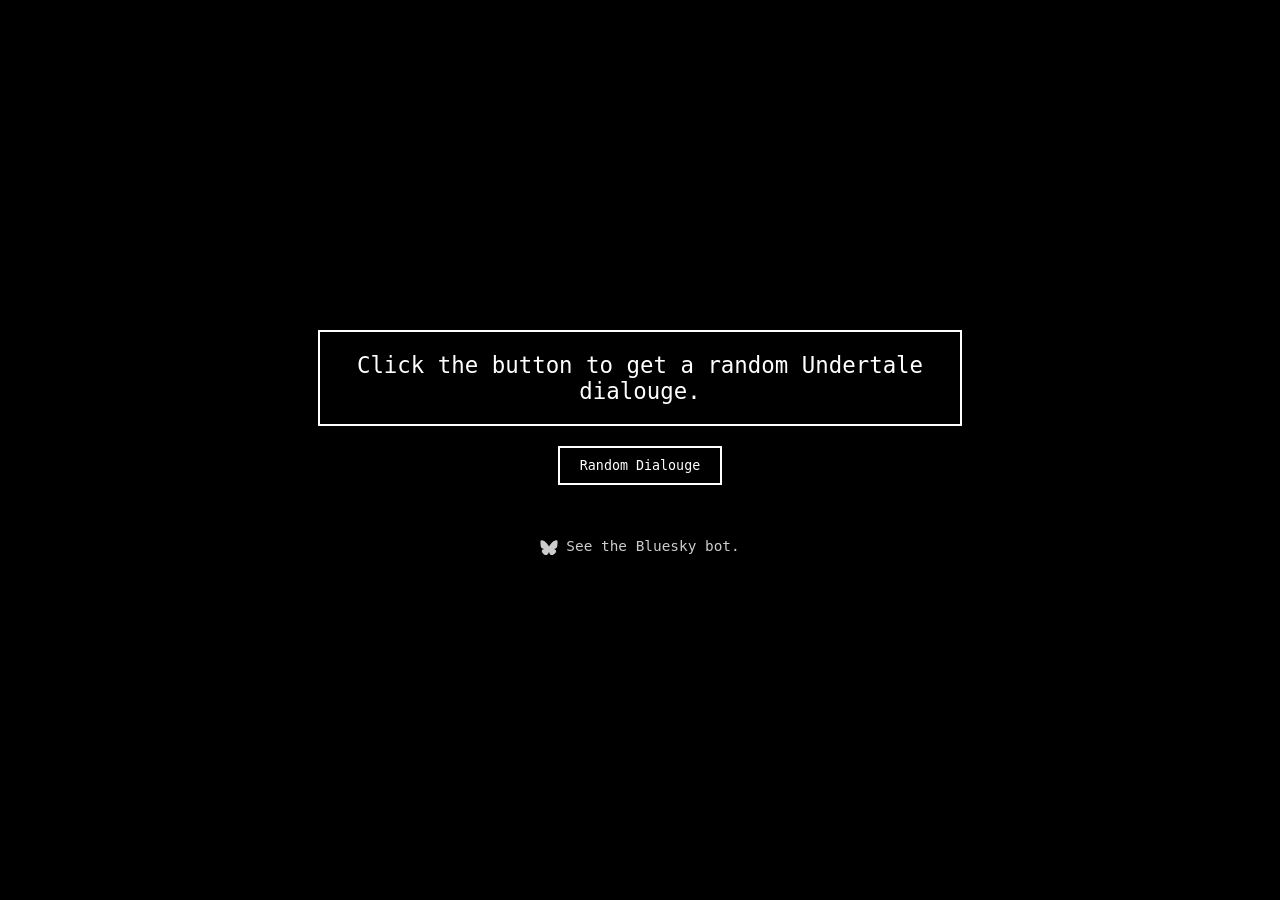
<file: index.html>
<!DOCTYPE html>
<html lang="en">
<head>
  <link rel="icon" href="https://cdn2.steamgriddb.com/icon/317291f2636e3b42fca2e1e02a78dcd0/1/256x256.png" type="image/png" />
  <meta charset="UTF-8" />
   <title>Undertale Dialouge</title>
  <meta name="viewport" content="width=device-width, initial-scale=1.0" />
  <meta name="description" content="Random UNDERTALE Dialouge." />
  <meta property="og:title" content="Undertale Dialouge" />
  <meta property="og:description" content="Random UNDERTALE Dialouge." />
  <meta property="og:type" content="website" />
  <meta property="og:image" content="https://undertale.wiki/apple-touch-icon.png" />
  
  <link rel="stylesheet" href="style.css" />
  <script src="script.js"></script>
</head>
<body>
  <div id="quote-box">Click the button to get a random Undertale dialouge.</div>
  <button onclick="getRandomQuote()">Random Dialouge</button>
</body>
    <footer class="footer">
  <a href="https://bsky.app/profile/undertalequotes.bsky.social" target="_blank" rel="noopener noreferrer">
    <span class="bsky-icon" aria-hidden="true">
      <svg width="18" height="18" viewBox="0 0 600 530" xmlns="http://www.w3.org/2000/svg">
        <path fill="currentColor" d="M300 280c-24-48-90-136-158-180C76 63 53 71 37 78c-19 8-23 40-23 56 0 16 9 134 15 153 19 61 86 81 148 72-91 14-172 47-68 165 114 125 181-26 191-56 10 30 43 181 187 56 108-94 28-151-63-165 62 9 129-11 148-72 6-19 15-137 15-153 0-16-4-48-23-56-16-7-39-15-105 22-68 44-134 132-158 180z"/>
      </svg>
    </span>
    <span>See the Bluesky bot.</span>
  </a>
</footer>

</html>
</file>
<file: style.css>
@font-face {
      font-family: 'Determination Mono';
      src: url('https://anakama.xyz/fonts/DeterminationMonoWeb.woff') format('woff');
      font-weight: normal;
      font-style: normal;
    }

    body {
      background: black;
      color: white;
      font-family: 'Determination Mono', monospace;
      display: flex;
      flex-direction: column;
      justify-content: center;
      align-items: center;
      height: 100vh;
      margin: 0;
    }

    #quote-box {
      border: 2px solid white;
      padding: 20px;
      max-width: 600px;
      text-align: center;
      font-size: 1.4rem;
    }

    button {
      margin-top: 20px;
      background: none;
      border: 2px solid white;
      padding: 10px 20px;
      color: white;
      font-family: 'Determination Mono', monospace;
      cursor: pointer;
    }
    button:hover {
      background: white;
      color: black;
    }

.footer {
  margin-top: 40px;
  padding: 12px;
  text-align: center;
  font-size: 0.9rem;
  opacity: 0.8;
}

.footer a {
  color: inherit;
  text-decoration: none;
  display: inline-flex;
  align-items: center;
  gap: 8px;
}

.footer a:hover {
  opacity: 1;
  text-decoration: underline;
}

.bsky-icon {
  display: inline-flex;
}
</file>
